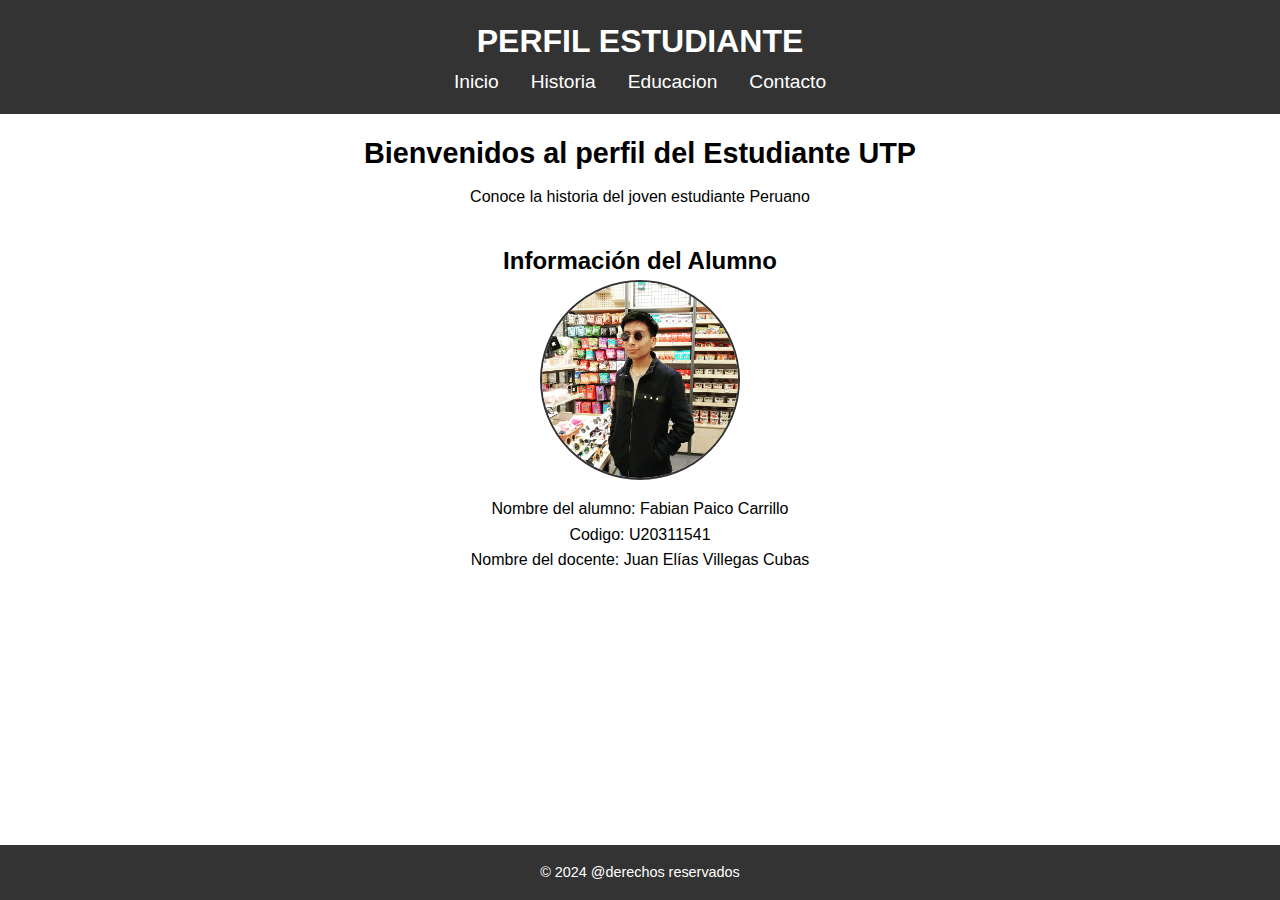
<file: index.html>
<!DOCTYPE html>
<html lang="es">
<head>
    <meta charset="UTF-8">
    <meta name="viewport" content="width=device-width, initial-scale=1.0">
    <title>MI PERFIL</title>
    <link rel="stylesheet" href="estilos.css">
</head>
<body>
    <header>
        <h1>PERFIL ESTUDIANTE</h1>
        <nav>
            <ul>
                <li><a href="index.html">Inicio</a></li>
                <li><a href="historia.html">Historia</a></li>
                <li><a href="educacion.html">Educacion</a></li>
                <li><a href="contacto.html">Contacto</a></li>
            </ul>
        </nav>
    </header>
    <main>
        <section class="intro">
            <h2>Bienvenidos al perfil del Estudiante UTP</h2>
            <p>Conoce la historia del joven estudiante Peruano</p>
        </section>
        <section class="alumno">
            <h2>Información del Alumno</h2>
            <div class="alumno-info">
                <img src="foto.jpg" alt="Foto del alumno">
                <div class="alumno-texto">
                    <p>Nombre del alumno: Fabian Paico Carrillo</p>
                    <p>Codigo: U20311541</p>
                    <p>Nombre del docente: Juan Elías Villegas Cubas</p>
                </div>
            </div>
        </section>
    </main>
    <footer>
        <p>&copy; 2024 @derechos reservados </p>
    </footer>
</body>
</html>
</file>
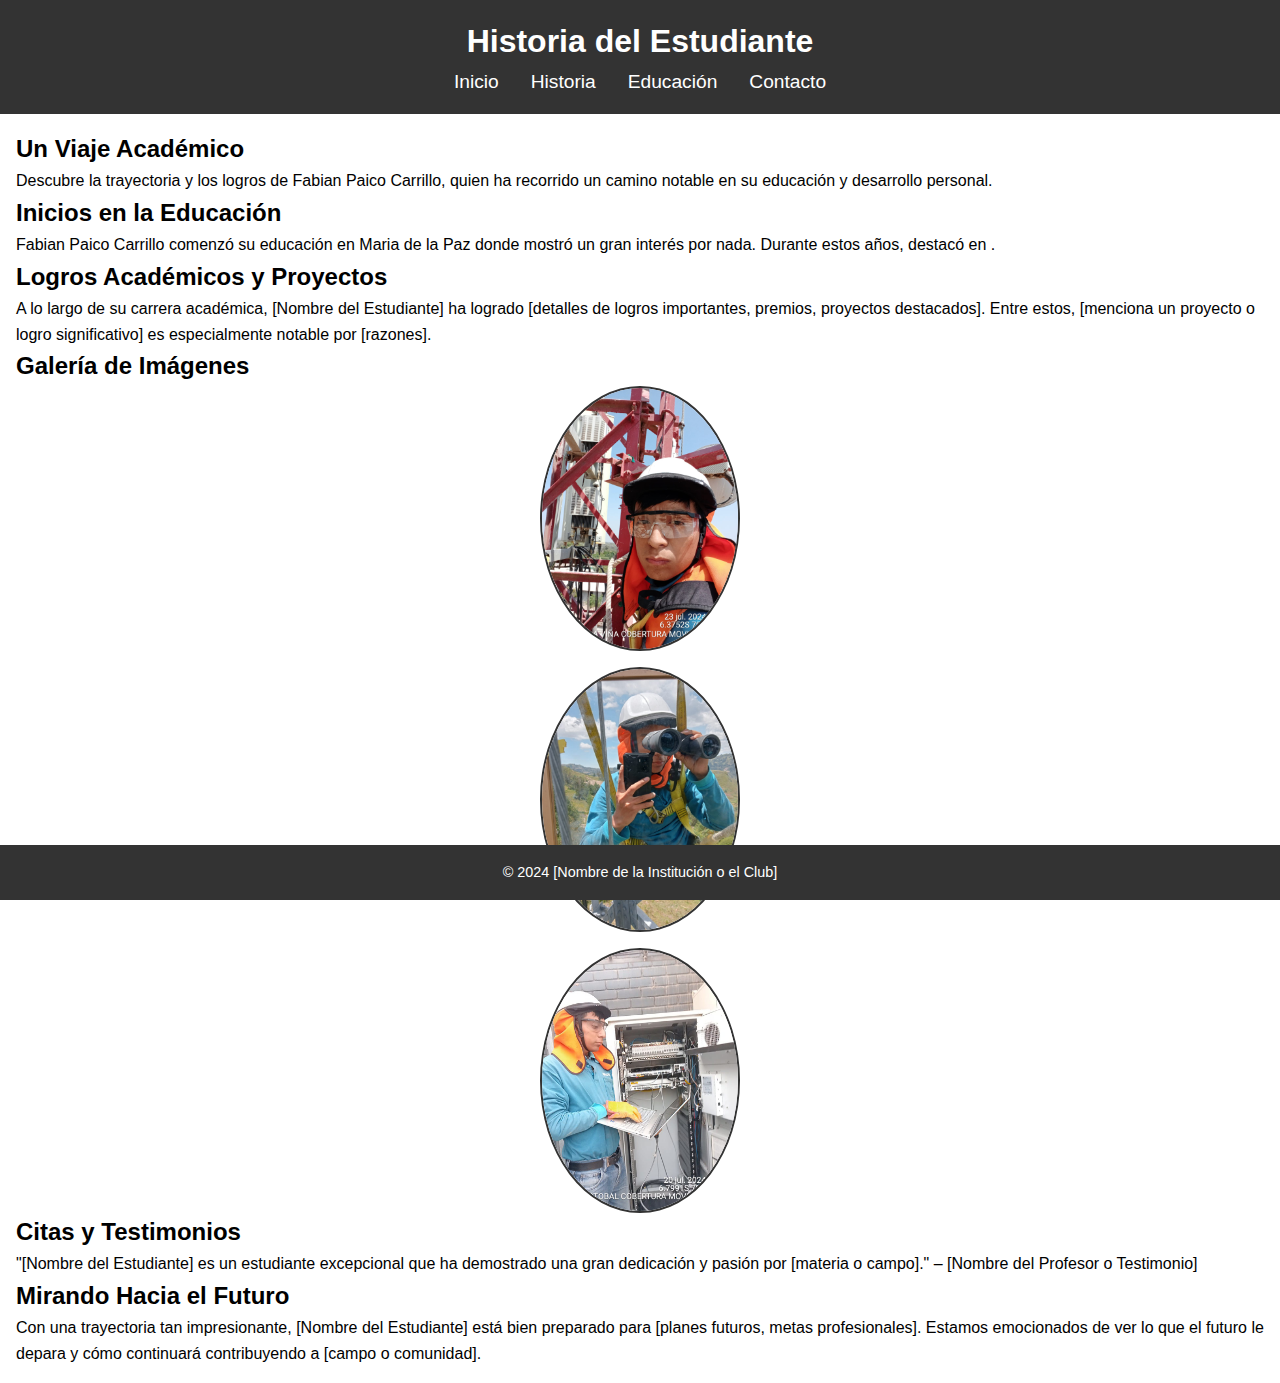
<file: historia.html>
<!DOCTYPE html>
<html lang="es">
<head>
    <meta charset="UTF-8">
    <meta name="viewport" content="width=device-width, initial-scale=1.0">
    <title>Historia del Estudiante</title>
    <link rel="stylesheet" href="estilos.css">
</head>
<body>
    <header>
        <h1>Historia del Estudiante</h1>
        <nav>
            <ul>
                <li><a href="index.html">Inicio</a></li>
                <li><a href="historia.html">Historia</a></li>
                <li><a href="educacion.html">Educación</a></li>
                <li><a href="contacto.html">Contacto</a></li>
            </ul>
        </nav>
    </header>
    <main>
        <section class="historia-intro">
            <h2>Un Viaje Académico</h2>
            <p>Descubre la trayectoria y los logros de Fabian Paico Carrillo, quien ha recorrido un camino notable en su educación y desarrollo personal.</p>
        </section>
        <section class="historia-academica-temprana">
            <h2>Inicios en la Educación</h2>
            <p>Fabian Paico Carrillo comenzó su educación en Maria de la Paz donde mostró un gran interés por nada. Durante estos años, destacó en .</p>
        </section>
        <section class="historia-logros">
            <h2>Logros Académicos y Proyectos</h2>
            <p>A lo largo de su carrera académica, [Nombre del Estudiante] ha logrado [detalles de logros importantes, premios, proyectos destacados]. Entre estos, [menciona un proyecto o logro significativo] es especialmente notable por [razones].</p>
        </section>
        
            <h2>Galería de Imágenes</h2>
            <div class="alumno-info">
                <img src="foto1.jpg" alt="Foto del estudiante en la escuela primaria">
                <img src="foto2.jpg" alt="Foto del estudiante con un premio">
                <img src="foto3.jpg" alt="Foto del estudiante en una práctica">
            </div>
        </section>
        <section class="historia-citas">
            <h2>Citas y Testimonios</h2>
            <blockquote>
                <p>"[Nombre del Estudiante] es un estudiante excepcional que ha demostrado una gran dedicación y pasión por [materia o campo]." – [Nombre del Profesor o Testimonio]</p>
            </blockquote>
        </section>
        <section class="historia-conclusion">
            <h2>Mirando Hacia el Futuro</h2>
            <p>Con una trayectoria tan impresionante, [Nombre del Estudiante] está bien preparado para [planes futuros, metas profesionales]. Estamos emocionados de ver lo que el futuro le depara y cómo continuará contribuyendo a [campo o comunidad].</p>
        </section>
    </main>
    <footer>
        <p>&copy; 2024 [Nombre de la Institución o el Club]</p>
    </footer>
</body>
</html>
</file>
<file: estilos.css>
/* General reset and box-sizing */
* {
    margin: 0;
    padding: 0;
    box-sizing: border-box;
}

body {
    font-family: Arial, sans-serif;
    line-height: 1.6;
}

header {
    background: #333;
    color: #fff;
    padding: 1rem 0;
}

header h1 {
    text-align: center;
    font-size: 2rem;
}

nav ul {
    list-style: none;
    display: flex;
    justify-content: center;
    padding: 0;
}

nav ul li {
    margin: 0 1rem;
}

nav ul li a {
    color: #fff;
    text-decoration: none;
    font-size: 1.2rem;
}

nav ul li a:hover {
    text-decoration: underline;
}

main {
    padding: 1rem;
}

.intro {
    margin-bottom: 2rem;
    text-align: center;
}

.intro h2 {
    font-size: 1.8rem;
    margin-bottom: 0.5rem;
}

.intro p {
    font-size: 1rem;
}

.alumno {
    display: flex;
    flex-direction: column;
    align-items: center;
    text-align: center;
}

.alumno-info {
    display: flex;
    flex-direction: column;
    align-items: center;
    gap: 1rem;
}

.alumno-info img {
    max-width: 200px;
    border-radius: 50%;
    border: 2px solid #333;
}

.alumno-texto p {
    font-size: 1rem;
}

footer {
    background: #333;
    color: #fff;
    text-align: center;
    padding: 1rem 0;
    position: fixed;
    width: 100%;
    bottom: 0;
}

footer p {
    font-size: 0.9rem;
}
</file>
